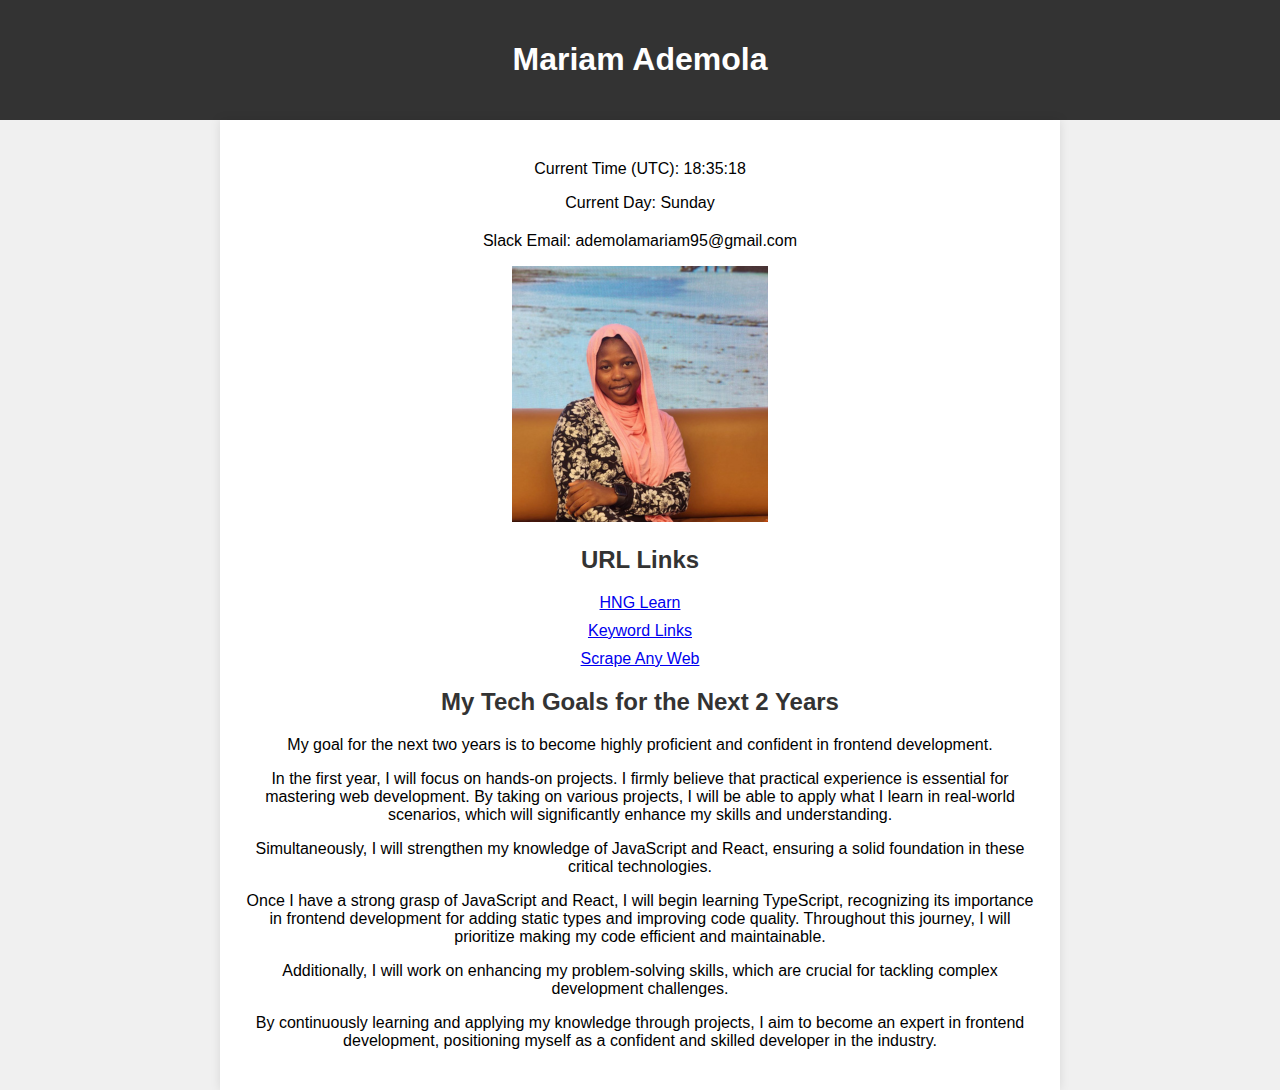
<file: index.html>
<!DOCTYPE html>
<html lang="en">
  <head>
    <meta charset="UTF-8" />
    <meta name="viewport" content="width=device-width, initial-scale=1.0" />
    <meta name="description" content="Personal website of Mariam Ademola" />
    <meta
      name="keywords"
      content="personal website, Mariam Ademola, tech goals"
    />
    <meta name="author" content="Mariam Ademola" />
    <link rel="stylesheet" href="styles.css" />
    <title>My Personal Website</title>
  </head>
  <body>
    <header>
      <h1 data-testid="slackDisplayName">Mariam Ademola</h1>
    </header>
    <main>
      <section>
        <p data-testid="currentTimeUTC">
          Current Time (UTC): <span id="js-currentTime-utc"></span>
        </p>

        <p data-testid="currentDay">
          Current Day: <span id="js-day-of-week"></span>
        </p>
      </section>
      <section>
        <p data-testid="slackEmail">Slack Email: ademolamariam95@gmail.com</p>

        <img
          src="image/profile-256x256.png"
          alt="Mariam Ademola profile Picture"
          data-testid="slackProfilePicture"
          width="256"
          height="256"
        />
      </section>

      <section>
        <h2>URL Links</h2>
        <ul>
          <li>
            <a href="https://hng.tech/learn" data-testid="hngLink">HNG Learn</a>
          </li>
          <li>
            <a href="https://keyword.dog" data-testid="keywordLink"
              >Keyword Links</a
            >
          </li>
          <li>
            <a href="https://scrapeanyweb.site" data-testid="scrapeanywebLink"
              >Scrape Any Web</a
            >
          </li>
        </ul>
      </section>

      <section>
        <h2>My Tech Goals for the Next 2 Years</h2>
        <p>
          My goal for the next two years is to become highly proficient and
          confident in frontend development.
        </p>
        <p>
          In the first year, I will focus on hands-on projects. I firmly believe
          that practical experience is essential for mastering web development.
          By taking on various projects, I will be able to apply what I learn in
          real-world scenarios, which will significantly enhance my skills and
          understanding.
        </p>

        <p>
          Simultaneously, I will strengthen my knowledge of JavaScript and
          React, ensuring a solid foundation in these critical technologies.
        </p>
        <p>
          Once I have a strong grasp of JavaScript and React, I will begin
          learning TypeScript, recognizing its importance in frontend
          development for adding static types and improving code quality.
          Throughout this journey, I will prioritize making my code efficient
          and maintainable.
        </p>

        <p>
          Additionally, I will work on enhancing my problem-solving skills,
          which are crucial for tackling complex development challenges.
        </p>
        <p>
          By continuously learning and applying my knowledge through projects, I
          aim to become an expert in frontend development, positioning myself as
          a confident and skilled developer in the industry.
        </p>
      </section>
    </main>

    <script src="script.js"></script>
  </body>
</html>
</file>
<file: styles.css>
body {
  font-family: Arial, sans-serif;
  margin: 0;
  padding: 0;
  display: flex;
  flex-direction: column;
  align-items: center;
  justify-content: center;
  min-height: 100vh;
  background-color: #f0f0f0;
}

header {
  background-color: #333;
  color: white;
  width: 100%;
  text-align: center;
  padding: 20px 0;
}

main {
  background-color: white;
  padding: 20px;
  box-shadow: 0 0 10px rgba(0, 0, 0, 0.1);
  width: 80%;
  max-width: 800px;
  text-align: center;
}

section {
  margin: 20px 0;
}

h2 {
  color: #333;
}

ul {
  list-style-type: none;
  padding: 0;
}
ul li {
  margin: 10px 0;
}

img {
  max-width: 100%;
  height: auto;
}

@media (max-width: 600px) {
  main {
    width: 95%;
  }
}
</file>
